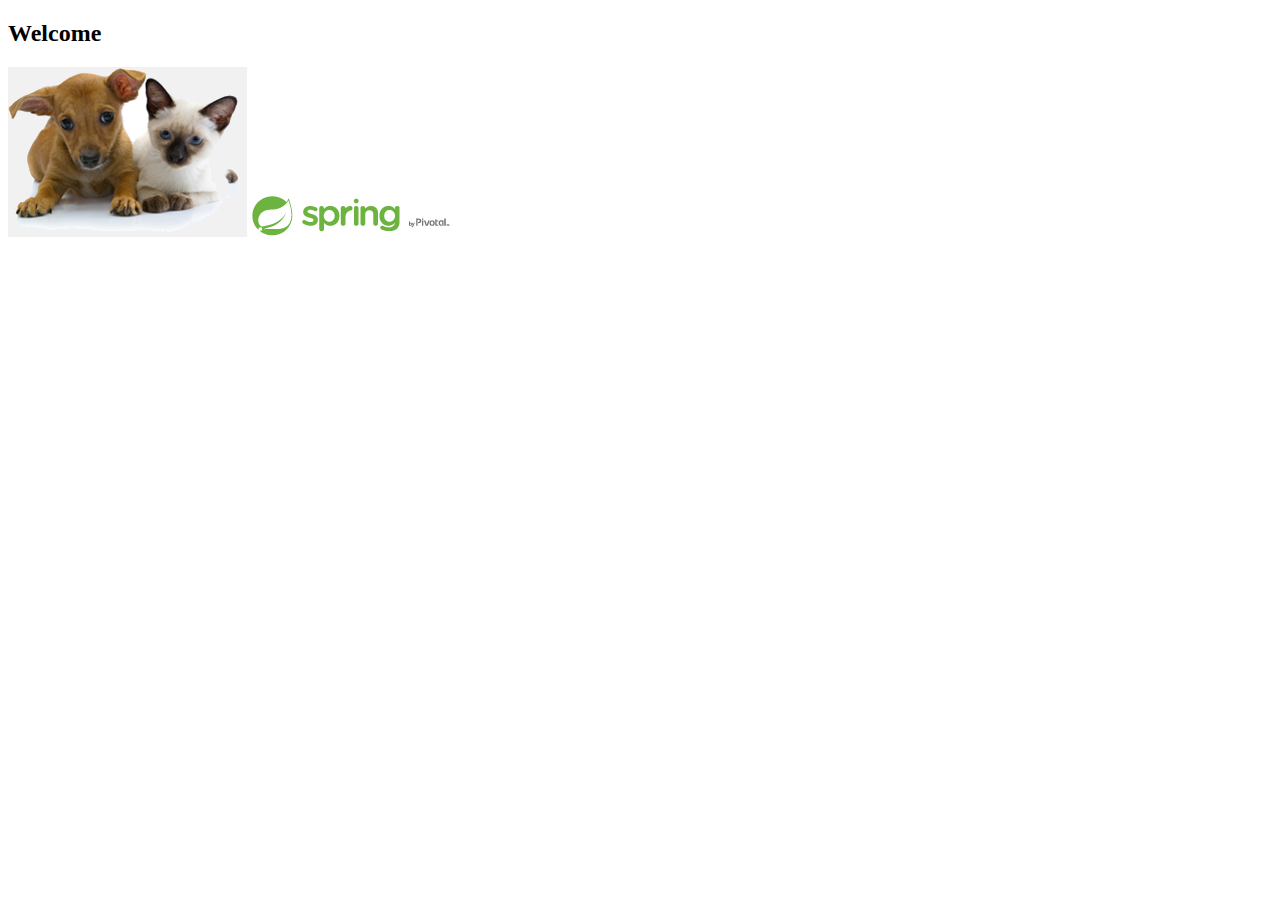
<file: src/main/resources/templates/index.html>
<!DOCTYPE html>
<html lang="en" xmlns:th="http://www.thymeleaf.org">
<head>
    <meta charset="UTF-8">
    <title>Index page</title>
    <th:block th:include="fragments/header::head"></th:block>

</head>

<body>

<th:block th:include="fragments/navbar::navbar"></th:block>

<main>

    <h2>Welcome</h2>
    <img src="../static/resources/images/pets.png"
         th:src="@{/resources/images/pets.png}"/>

    <img class="img-spring" src="../static/resources/images/spring-pivotal-logo.png"
         th:src="@{/resources/images/spring-pivotal-logo.png}"/>
</main>
</body>
</html>
</file>
